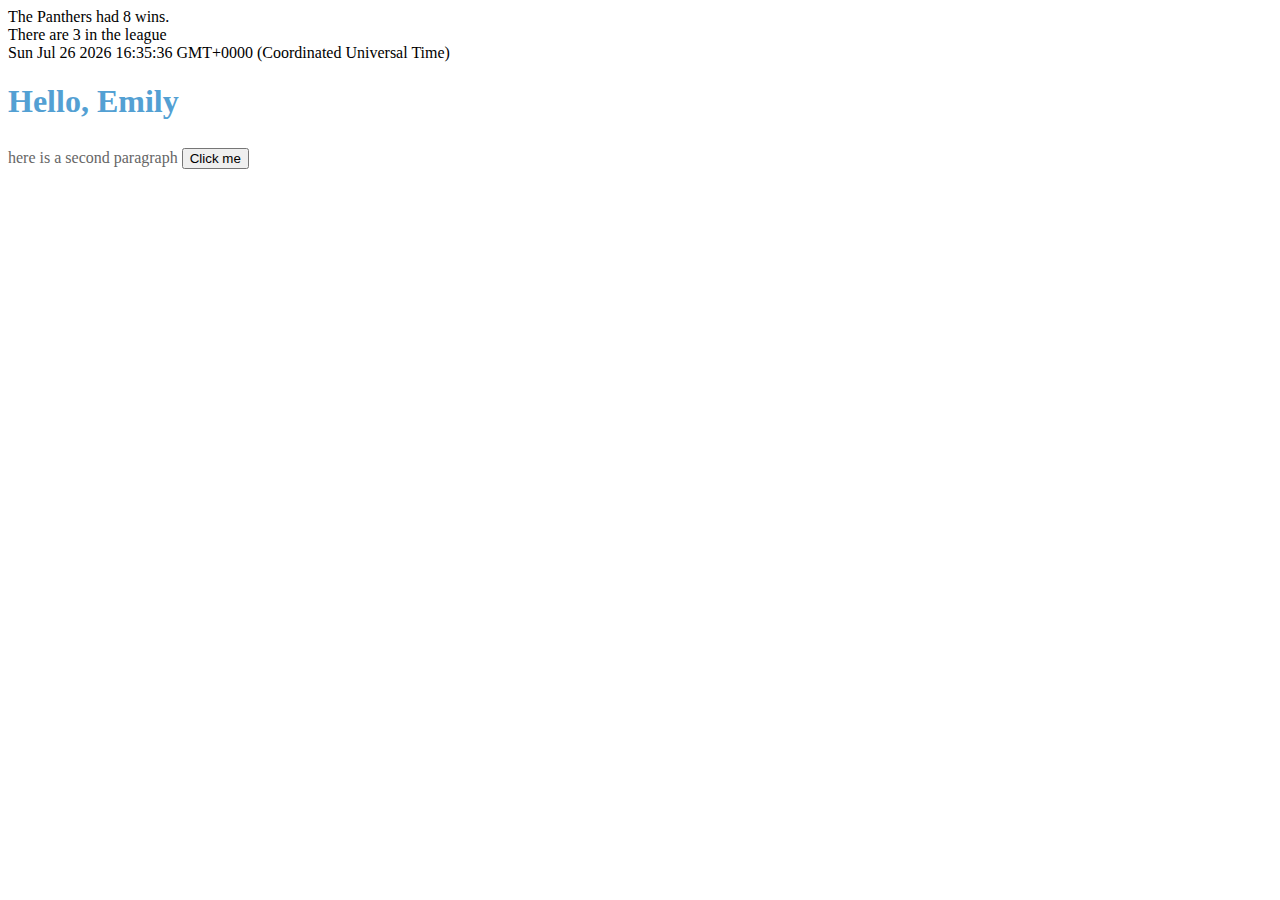
<file: index.html>
<!DOCTYPE html>
  
<html>
  
  
<script src="logic.js"></script>
  
      
<head>
    <title>Javascript</title>
    
<style>
    
    h1 {
        color:#53A0D3;
        }
    p {
        color:#666;
        line-height: 2em;
    }
</style>
 
</head>




<body>
    
<script>
    var todaysDate = new Date();
    var myNumberVariable = 5;
    var userName ="Emily ";
    document.write(todaysDate);
     
    function myFunction(){
    document.write("hello ");
    alert ("hello world");
    } 
</script>
    
<p>
<h1>
    Hello,
    <script>
        document.write(userName);
    </script>
</h1>
</p>

<p>
    here is a second paragraph
    <button onclick="myFunction()">Click me</button>
</p>

</body>
</html>
</file>
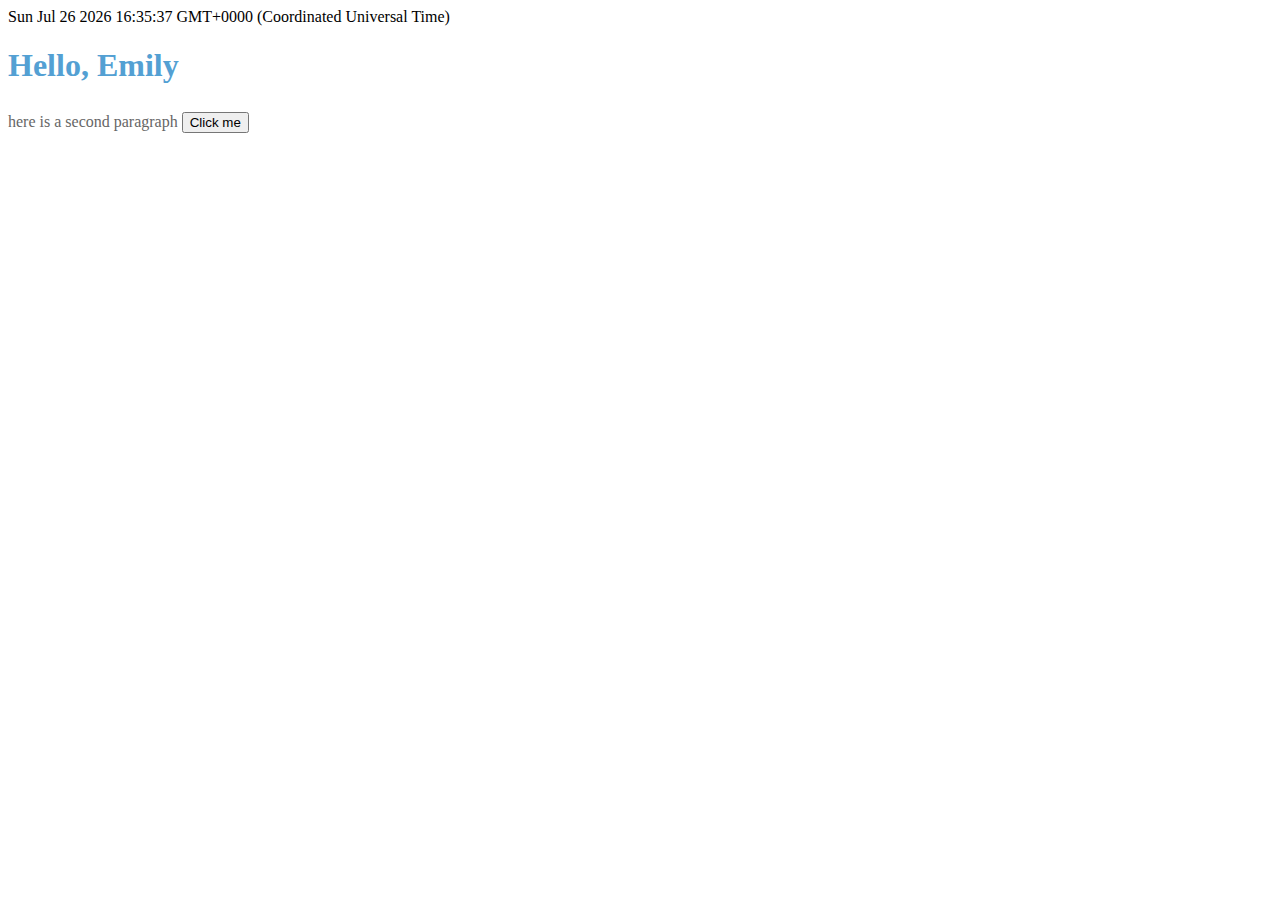
<file: classexerciseJavascript.html>
<!DOCTYPE html>
  
<html>
      
<head>
    <title>Javascript</title>
    
<style>
    
    h1 {
        color:#53A0D3;
        }
    p {
        color:#666;
        line-height: 2em;
    }
</style>
 
</head>


<body>
    
<script>
    var todaysDate = new Date();
    var myNumberVariable = 5;
    var userName ="Emily ";
    document.write(todaysDate);
     
    function myFunction(){
    document.write("hello ");
    alert ("hello world");
    } 
</script>
    
<p>
<h1>
    Hello,
    <script>
        document.write(userName);
    </script>
</h1>
</p>

<p>
    here is a second paragraph
    <button onclick="myFunction()">Click me</button>
</p>

</body>
</html>
</file>
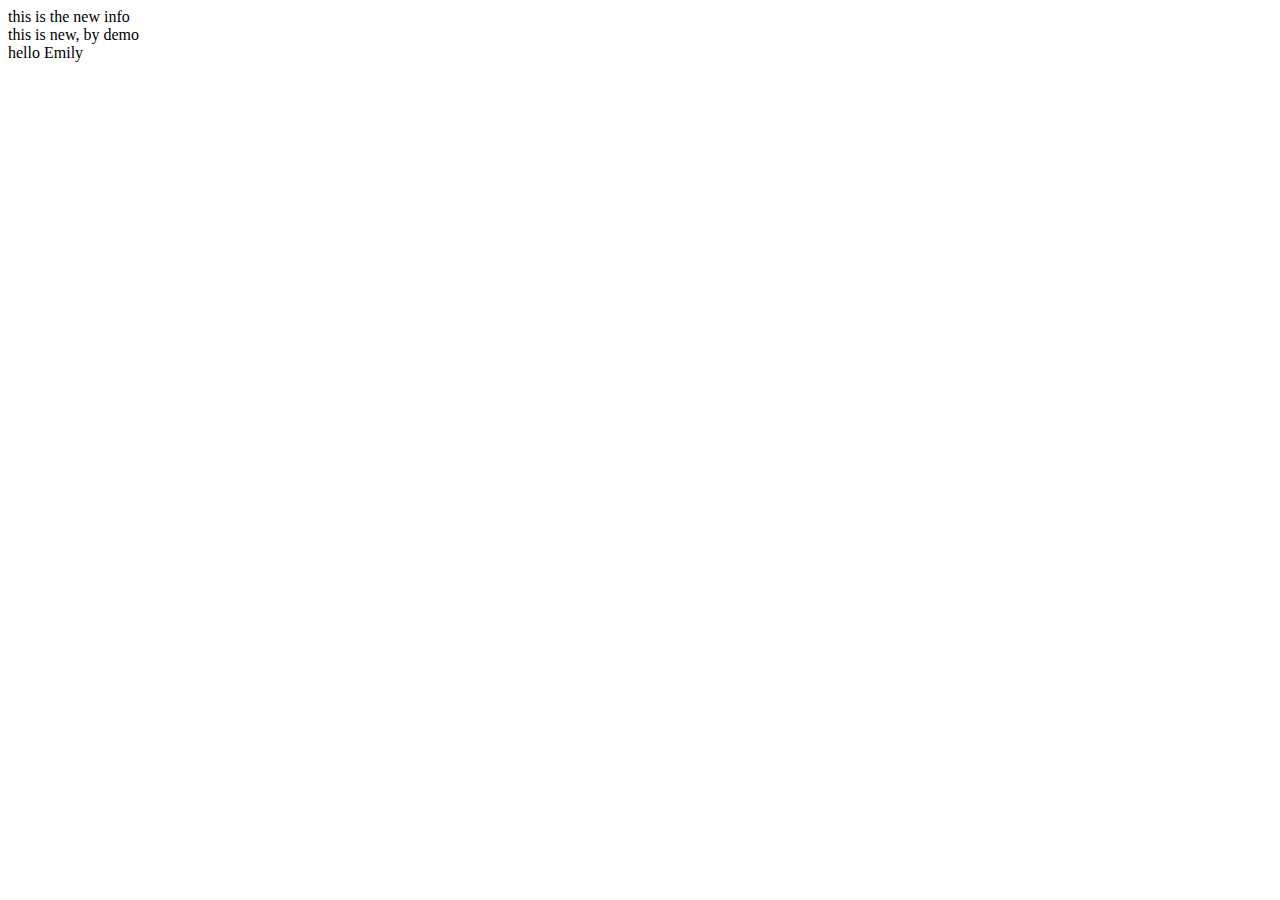
<file: javascript.html>
<!DOCTYPE html>

<html>
<head>
    <title>JAvascript testing</title>
    
    <script>//alert ("hello world");</script>
      
</head>

<body>

<div id="demo"> testing </div>
<div id="hello"> hello </div>


<script src="script.js"></script>


</body>
</html>
</file>
